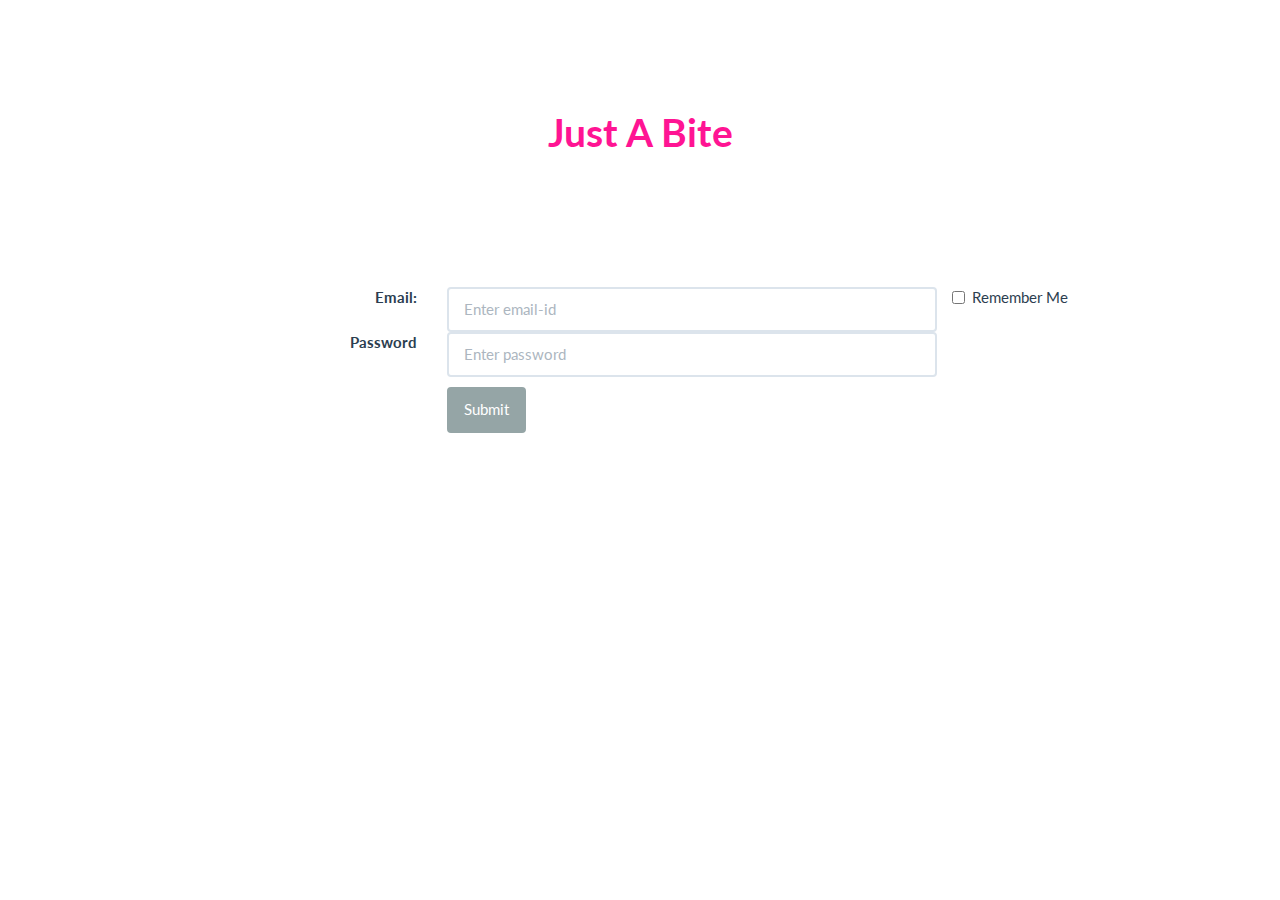
<file: index.html>
<!DOCTYPE html>
<html>

	<head>
		<meta name="viewport" content="width-device-width, initial-scale=1">
		<link rel="stylesheet" href="assets/css/bootstrap.min.css">
		<link rel="stylesheet" href="assets/css/own.css">

		<title>TEST</title>
	</head>
	<body>
		<h1 class="text-center" ><strong>Just A Bite</strong></h1>
		<br />
		<br />
		<br />
		<br />
		<br />
		<div class="container-fluid">
			<form class="from-horizontal">
				<div class="form-group">
					<label class="control-label col-sm-4" for="email"><div class="text-right">Email:</div></label>
					<div class="col-sm-5">
						<input type="email" class="form-control" id="
						email" placeholder="Enter email-id">
					</div>
				</div>
				<div class="form-group">
					<label class="control-label col-sm-4" for "password"><div class="text-right">Password</div></label>
					<div class="col-sm-5">
						<input type="password" class="form-control" id="password" placeholder="Enter password">
					</div>
					<div class="col-sm-3"></div>
				</div>
				<div class="form-group">
					<div-class="col-sm-offset-2 col-sm-10">
					<div class="checkbox">
						<label><input type="checkbox">Remember Me</label>
					</div>
				</div>
				<br />
				<br />
				<br />
				<div class="form-group">
					<div class="col-sm-offset-4 col-sm-10">
						<button type="submit" class="btn btn-default">Submit</button>
					</div>
				</div>




		</div>
	</body>
<html>
</file>
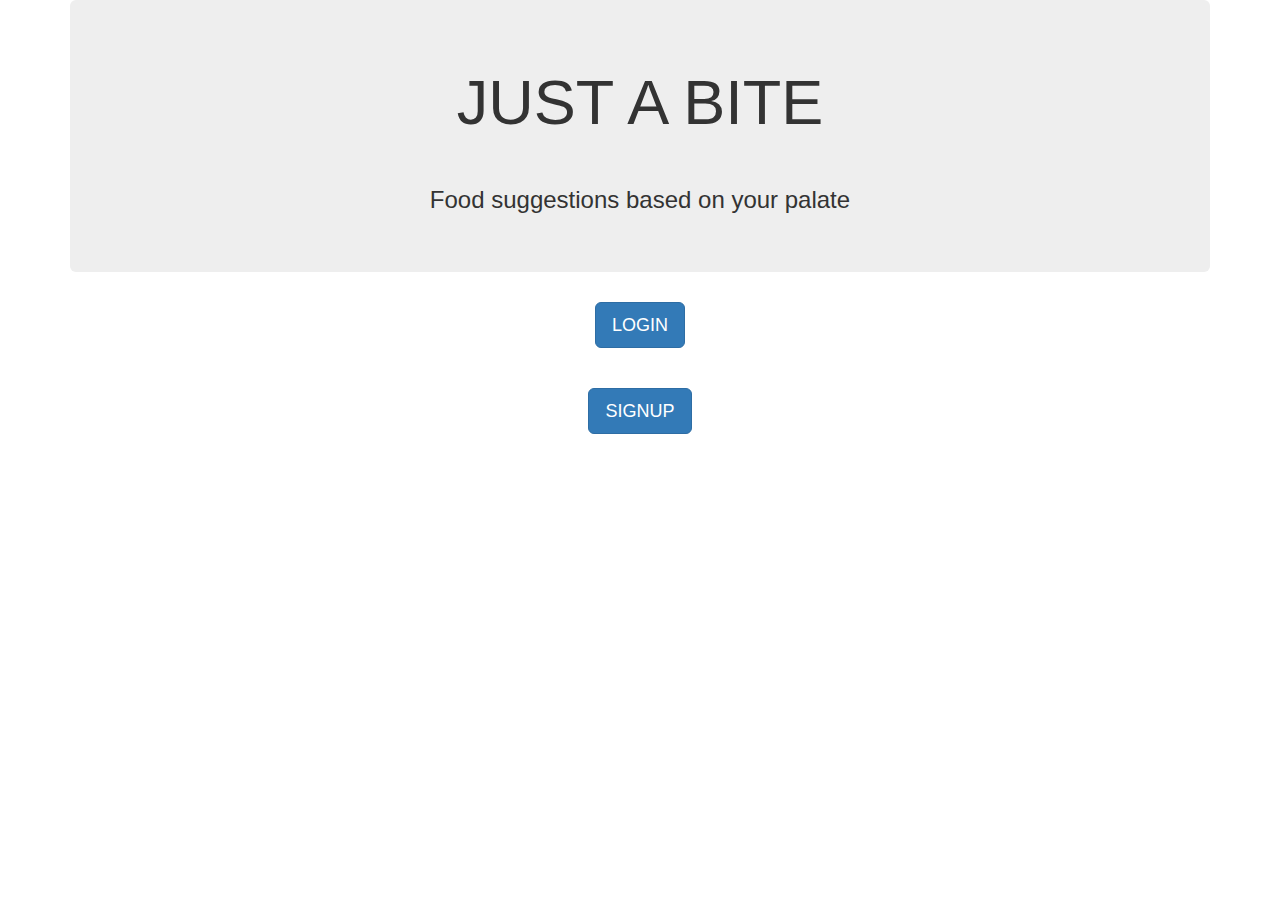
<file: public/index.html>
<!DOCTYPE html>
<html lang="en">
<head>
  <title>JUST A BITE!</title>
  <meta charset="utf-8">
  <meta name="viewport" content="width=device-width, initial-scale=1">
  <link rel="stylesheet" href="http://maxcdn.bootstrapcdn.com/bootstrap/3.3.7/css/bootstrap.min.css">
  <script src="https://ajax.googleapis.com/ajax/libs/jquery/1.12.4/jquery.min.js"></script>
  <script src="http://maxcdn.bootstrapcdn.com/bootstrap/3.3.7/js/bootstrap.min.js"></script>
</head>
<body>

<div class="container" action="http://localhost:1334/index.html">
  <div class="jumbotron">
    <h1 class='text-center'>JUST A BITE</h1>
    <br/>
    <h3 class='text-center'>Food suggestions based on your palate</h3>
  </div>

</div>

<div class="text-center"> 
	<a class="btn btn-primary btn-lg" role="button" href="/login">LOGIN</a>
</div>

<br/>
<br/>

<div class="text-center">
    <a class="btn btn-primary btn-lg" role="button" href="/signup">SIGNUP</a>
   
</div>
</body>
</html>
</file>
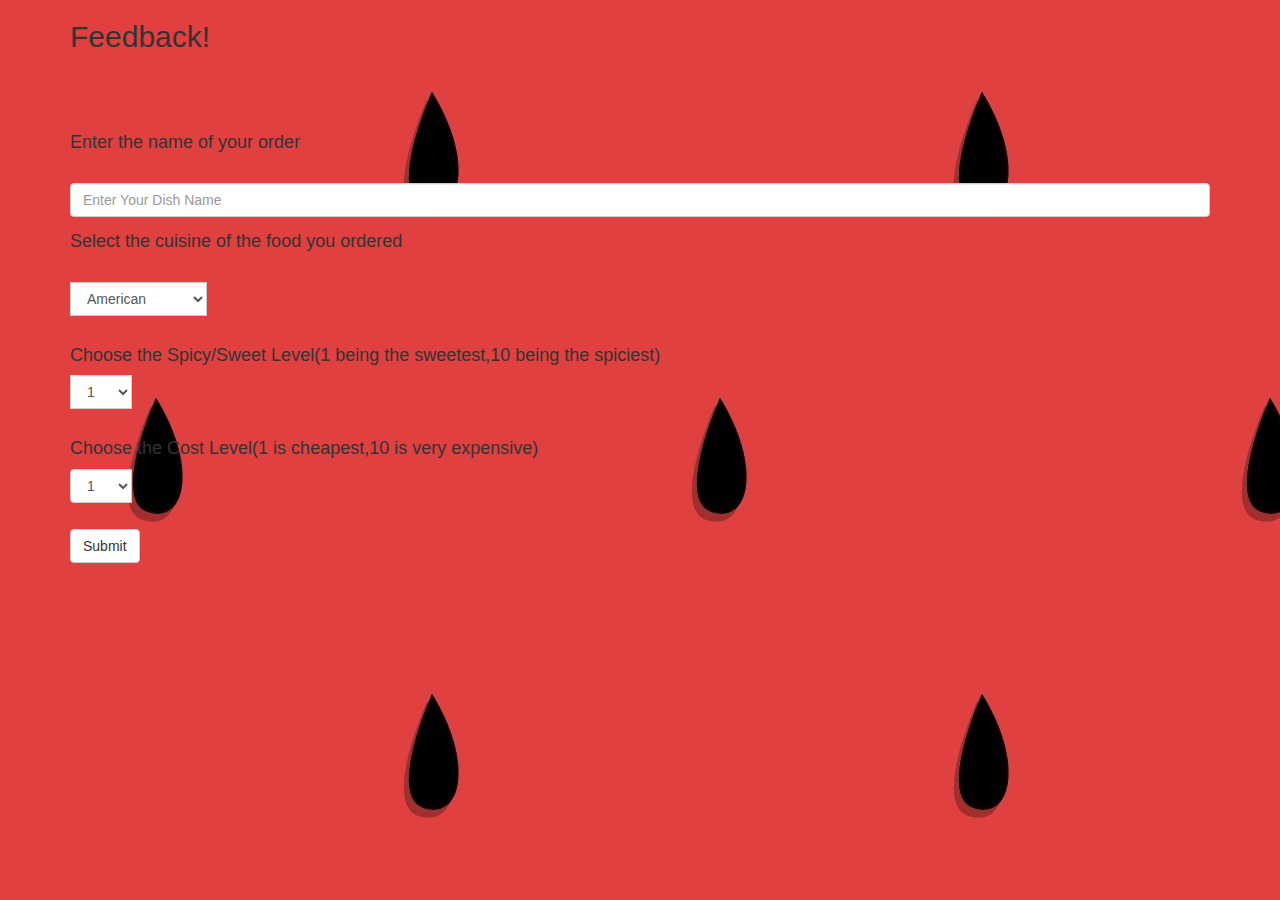
<file: FEEDBACKPAGE.html>
<!DOCTYPE html>
<html lang="en">
<head>
  <title>RESTAURANT SEARCH</title>
  <meta charset="utf-8">
  <meta name="viewport" content="width=device-width, initial-scale=1">
  <link rel="stylesheet" href="http://maxcdn.bootstrapcdn.com/bootstrap/3.3.7/css/bootstrap.min.css">
  <script src="https://ajax.googleapis.com/ajax/libs/jquery/1.12.4/jquery.min.js"></script>
  <script src="http://maxcdn.bootstrapcdn.com/bootstrap/3.3.7/js/bootstrap.min.js"></script>
<style>
body{
background-image: url("/assets/css/wat.jpg");
}
</style>

</head>
<body>

   <div class="container">
    <h2>Feedback!</h2></div>
  
<br/><br/><br/>
<div class="container">

<form action="/sessionfour" method="GET">
<h4 >Enter the name of your order</h4>
  </br>
  <form id="formid">
    <div class="form-group">
       
       <input type="text" class="form-control" name="DishName" id="DishName" placeholder="Enter Your Dish Name">
    </div>
<h4>Select the cuisine of the food you ordered</h4>
<br/>
	<div class="input-group">
              
		<select class="form-control" name="rname">
			<option>American</option>
			<option>Chinese</option>
			<option>Indian</option>
                        <option>Italian</option>
                        <option>Lebanese</option>
                        <option>Mediterranean</option>
                        <option>Mexican</option>
                        <option>Thai</option>
                        <option>Vietnamese</option>
                        <option>Others</option>

           </select>
	</div></div>
</div>   
<br/>   
 <div class = "container"><h4>Choose the Spicy/Sweet Level(1 being the sweetest,10 being the spiciest)</h4>

	<div class="input-group">
		<select class="form-control" name="sname">
			<option>1</option>
			<option>2</option>
			<option>3</option>
                        <option>4</option>
                        <option>5</option>
                        <option>6</option>
                        <option>7</option>
                        <option>8</option>
                        <option>9</option>
                        <option>10</option>
                      





		</select>
	</div>        

<br/>
<h4>Choose the Cost Level(1 is cheapest,10 is very expensive)</h4>

<div class="input-group">
		<select class="form-control" name="vname">
			<option>1</option>
			<option>2</option>
			<option>3</option>
                        <option>4</option>
                        <option>5</option>
                        <option>6</option>
                        <option>7</option>
                        <option>8</option>
                        <option>9</option>
                        <option>10</option>
	</select>

<br/>
<br/>
</div>
<br/>

     <div class="form-group">
     <button type="submit" class="btn btn-default">Submit</button>
  </div></div>
</form>

</body>
</html>
</file>
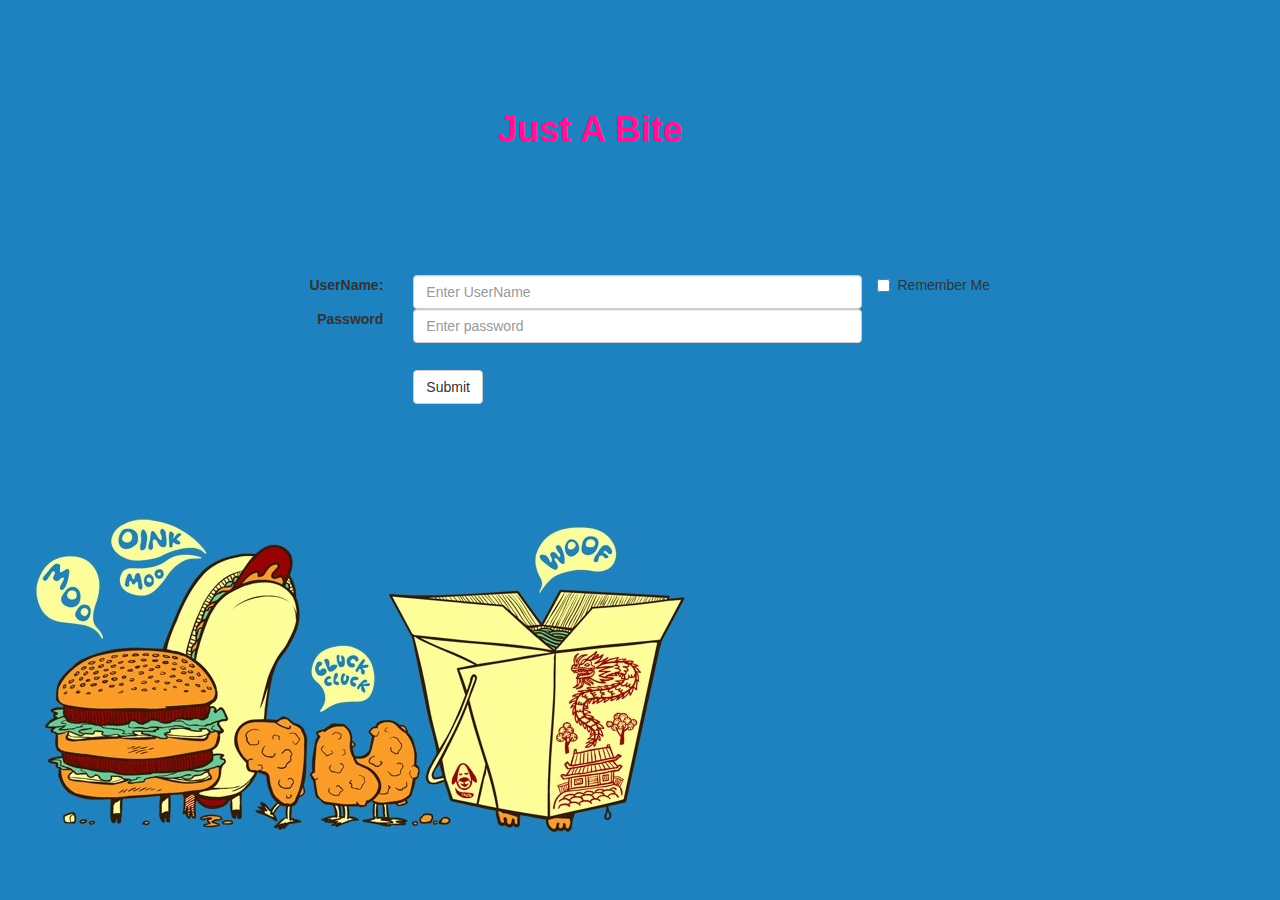
<file: LOGIN PAGE.html>
<!DOCTYPE html>
<html>

	
                <html lang="en">
  <head>
     <title>Sign Up Page</title>
  <meta charset="utf-8">
  <meta name="viewport" content="width=device-width, initial-scale=1">
  <link rel="stylesheet" href="http://maxcdn.bootstrapcdn.com/bootstrap/3.3.7/css/bootstrap.min.css">
  <link rel="stylesheet" href="assets/css/own.css">  
<script src="https://ajax.googleapis.com/ajax/libs/jquery/1.12.4/jquery.min.js"></script>
  <script src="http://maxcdn.bootstrapcdn.com/bootstrap/3.3.7/js/bootstrap.min.js"></script>
  <style>
body {
    background-image: url("/assets/css/back1.jpg");
    background-repeat: no-repeat;
    background-position: center;
    margin-right: 100px;
    background-attachment: fixed;
}</style>
		

		<title>TEST</title>
	</head>
	<body> 
		<h1 class="text-center" ><strong>Just A Bite</strong></h1>
		<br />
		<br />
		<br />
		<br />
		<br />
		<div class="container-fluid">
                     <form class="from-horizontal" action="/session" method="GET">
			
				<div class="form-group">
					<label class="control-label col-sm-4" for="username"><div class="text-right">UserName:</div></label>
					<div class="col-sm-5">
						<input type="Username" name="UserName" class="form-control" id="
						username" placeholder="Enter UserName">
					</div>
				</div>
				<div class="form-group">
					<label class="control-label col-sm-4" for "password"><div class="text-right">Password</div></label>
					<div class="col-sm-5">
						<input type="password" name="pwd" class="form-control" id="password" placeholder="Enter password">
					</div>
					<div class="col-sm-3"></div>
				</div>
				<div class="form-group">
					<div-class="col-sm-offset-2 col-sm-10">
					<div class="checkbox">
						<label><input type="checkbox">Remember Me</label>
					</div>
				</div>
				<br />
				<br />
				<br />
				<div class="form-group">
					<div class="col-sm-offset-4 col-sm-10">
						<button type="submit" class="btn btn-default">Submit</button>
					</div>
				</div>




		</div>
	</body>
<html>
</file>
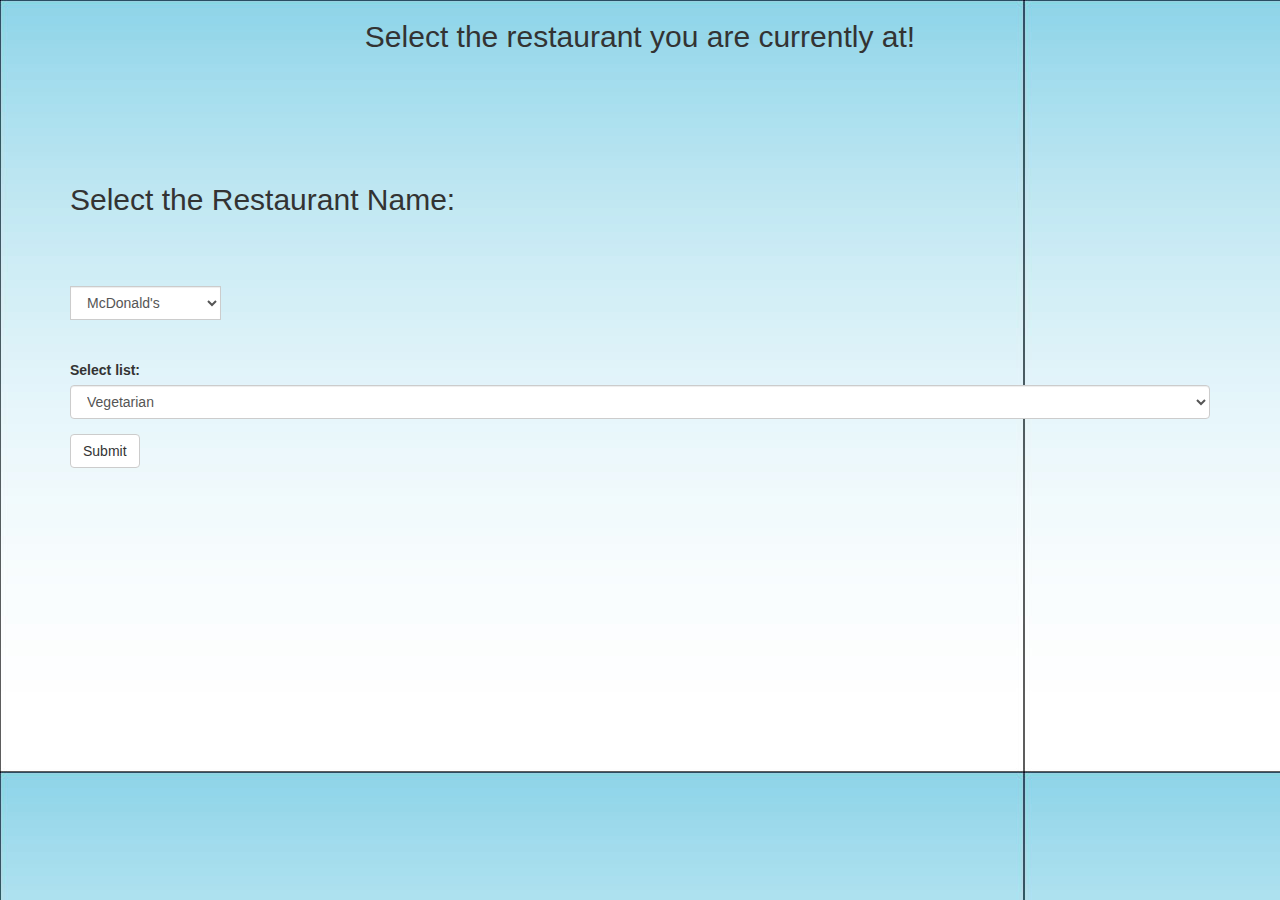
<file: RESTPAGE.html>
<!DOCTYPE html>
<html lang="en">
<head>
  <title>RESTAURANT SEARCH</title>
  <meta charset="utf-8">
  <meta name="viewport" content="width=device-width, initial-scale=1">
  <link rel="stylesheet" href="http://maxcdn.bootstrapcdn.com/bootstrap/3.3.7/css/bootstrap.min.css">
  <script src="https://ajax.googleapis.com/ajax/libs/jquery/1.12.4/jquery.min.js"></script>
  <script src="http://maxcdn.bootstrapcdn.com/bootstrap/3.3.7/js/bootstrap.min.js"></script>
<style>
body{
background-image: url("/assets/css/blue.jpg");
}
</style>


</head>
<body>

<div class="container">
  
    <h2 class="text-center">Select the restaurant you are currently at!</h2>
  
 
</div>
<br/><br/><br/><br/><br/>

<div class="container">
  <h2>Select the Restaurant Name:</h2>
 <br/>
<br/>
<br/>
<form action="/sessionthree" method="GET">

	<div class="input-group">
		<select class="form-control" name="jname">
			<option>McDonald's</option>
			<option>Taco Bell</option>
			<option>Toscano's</option>
                        <option>California Burrito</option>
                        <option>Little Italy</option>
                        <option>Chili's</option>
                        <option>Ginger Tiger</option>
                        <option>Beijing Bites</option>
                        <option>The Only Place</option>
                        <option>Tao Terraces</option>
                      





		</select>
	</div>
   <br/>
<br/>


<div class="form-group">
  <label for="sel1">Select list:</label>
  <select class="form-control" id="sel1" name="optradio">
    <option><div class= "col-sm-5">Vegetarian<div class="col-sm-7"></div></div></option>
    <option>Vegetarian and Non Vegetarian</option>
    
  </select>
</div>




<div class="form-group">
     
     <button type="submit" class="btn btn-default">Submit</button>
  </div>
</form>
</div>

</body>
</html>
</file>
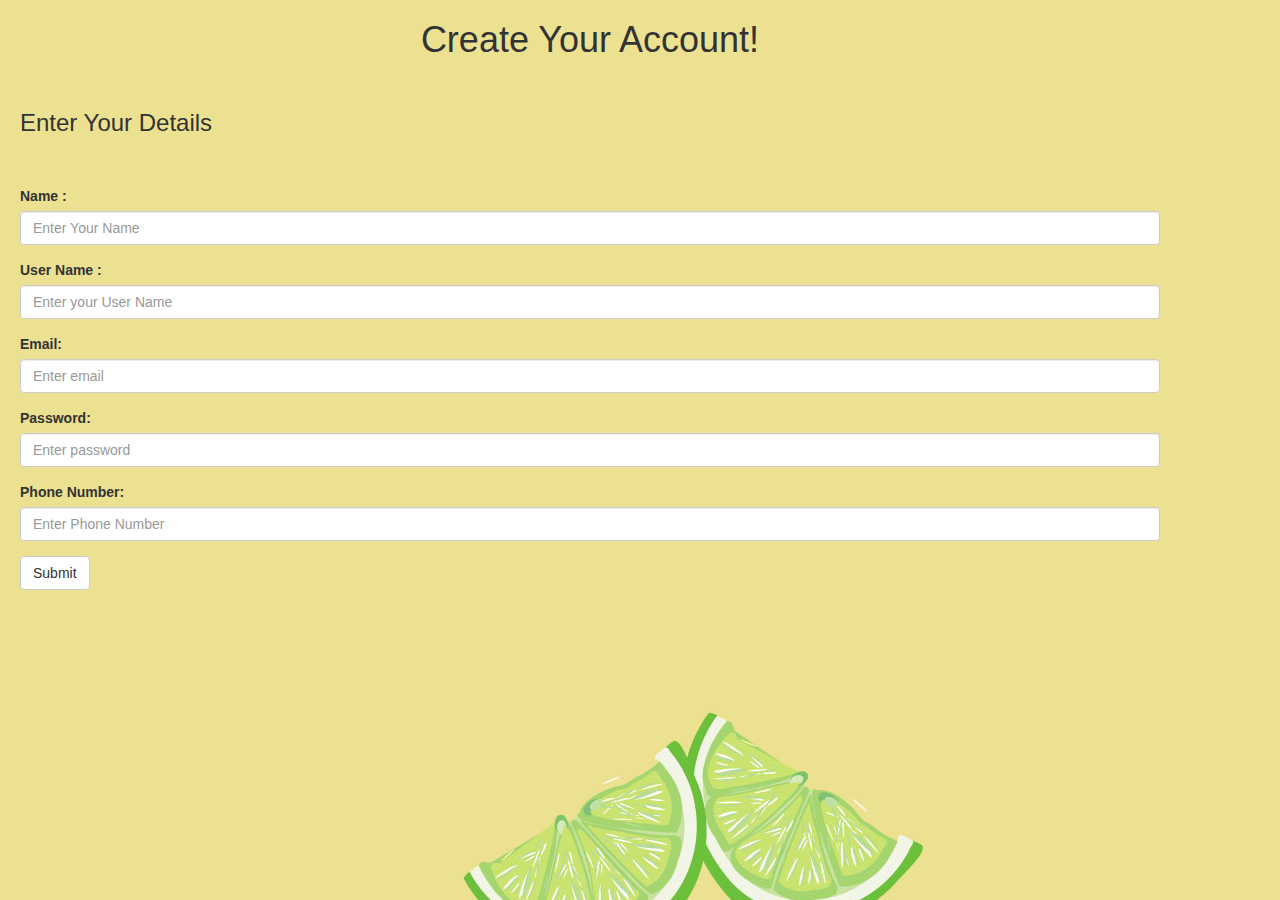
<file: SIGNUP PAGE.html>
<!DOCTYPE html>
<html lang="en">
  <head>
     <title>Sign Up Page</title>
  <meta charset="utf-8">
  <meta name="viewport" content="width=device-width, initial-scale=1">
  <link rel="stylesheet" href="http://maxcdn.bootstrapcdn.com/bootstrap/3.3.7/css/bootstrap.min.css">
  <script src="https://ajax.googleapis.com/ajax/libs/jquery/1.12.4/jquery.min.js"></script>
  <script src="http://maxcdn.bootstrapcdn.com/bootstrap/3.3.7/js/bootstrap.min.js"></script>
<title>Bootstrap Sign Up Template</title>
<style>
body {
    background-image: url("/assets/css/back2.jpg");
    background-repeat: no-repeat;
    background-position: center;
    margin-right: 100px;
    background-attachment: fixed;
}</style> 
   
  </head>
  <body>
<div class="container">
       <h1 class="text-center">Create Your Account!</h1>
       <br />
     

  <h3>Enter Your Details</h3>
  <br />
  <br />
</div>

<div class="container">

  <form class="from-horizontal" action="/sessiontwo" method="GET">
  <form id="formid">
    <div class="form-group">
       <label for="Name">Name       :</label>
       <input type="text" class="form-control" name="Name" id="Name" placeholder="Enter Your Name">
    </div>


<P>
  <div class="form-group">
      <label for="UserName">User Name  :</label>
      <input type="text" class="form-control" name="UserName" id="User Name" placeholder="Enter your User Name">
  </div>
</P>

<P>
  <div class="form-group">
      <label for="email">Email:</label>      
            <input type="email" class="form-control" name="Email" id="email" placeholder="Enter email">
         </div>
</P>


<P>
  <div class="form-group">
      <label for="pwd">Password:</label>
      <input type="password" class="form-control" name="Password" id="pwd" placeholder="Enter password">
   </div>
</P>

<P>
  <div class="form-group">
      <label for="Phone Number">Phone Number:</label>
      <input type="number" class="form-control" name="PhoneNumber" id="Phone Number" placeholder="Enter Phone Number">
  </div>
</P>

  <div class="form-group">
     
     <button type="submit" class="btn btn-default">Submit</button>
  </div>
  

 

 
  </body>
</html>
</file>
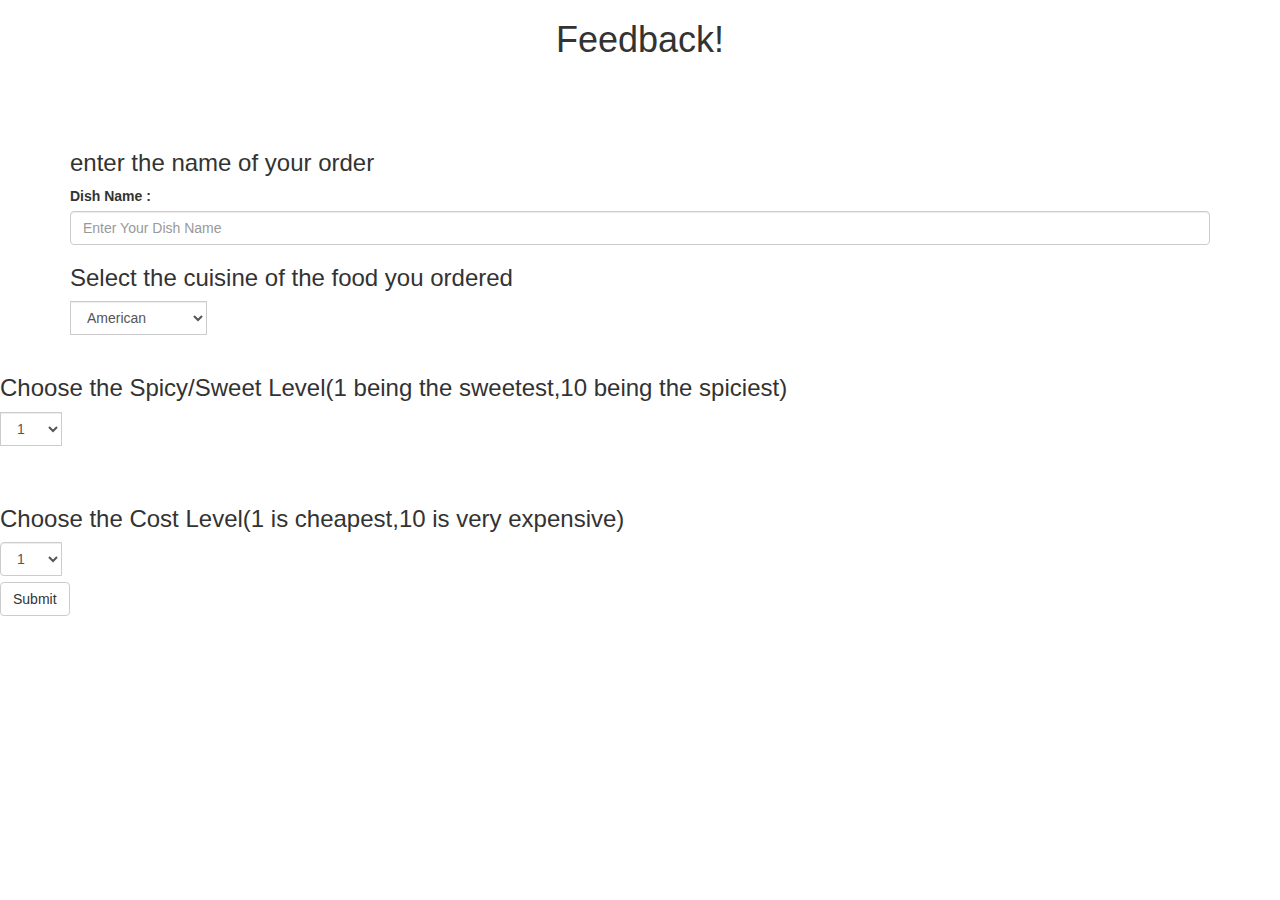
<file: public/FEEDBACKPAGE.html>
<!DOCTYPE html>
<html lang="en">
<head>
  <title>RESTAURANT SEARCH</title>
  <meta charset="utf-8">
  <meta name="viewport" content="width=device-width, initial-scale=1">
  <link rel="stylesheet" href="http://maxcdn.bootstrapcdn.com/bootstrap/3.3.7/css/bootstrap.min.css">
  <script src="https://ajax.googleapis.com/ajax/libs/jquery/1.12.4/jquery.min.js"></script>
  <script src="http://maxcdn.bootstrapcdn.com/bootstrap/3.3.7/js/bootstrap.min.js"></script>
</head>
<body>

<div class="container">

    <h1 class="text-center">Feedback!</h1>
  
 
</div>
<br/><br/><br/>
<div class="container">

<form action="/sessionfour" method="GET">
<h3>enter the name of your order</h3>
  
  <form id="formid">
    <div class="form-group">
       <label for="Dish Name">Dish Name       :</label>
       <input type="text" class="form-control" name="DishName" id="DishName" placeholder="Enter Your Dish Name">
    </div>
<h3>Select the cuisine of the food you ordered</h3>
	<div class="input-group">
		<select class="form-control" name="rname">
			<option value="1">American</option>
			<option value="2">Chinese</option>
			<option value="3">Indian</option>
                        <option value="4">Italian</option>
                        <option value="5">Lebanese</option>
                        <option value="6">Mediterranean</option>
                        <option value="7">Mexican</option>
                        <option value="8">Thai</option>
                        <option value="9">Vietnamese</option>
                        <option value="10">Others</option>

           </select>
	</div>
</div>   
<br/>   
<h3>Choose the Spicy/Sweet Level(1 being the sweetest,10 being the spiciest)</h3>

	<div class="input-group">
		<select class="form-control" name="sname">
			<option>1</option>
			<option>2</option>
			<option>3</option>
                        <option>4</option>
                        <option>5</option>
                        <option>6</option>
                        <option>7</option>
                        <option>8</option>
                        <option>9</option>
                        <option>10</option>
                      





		</select>
	</div>        

<br/>
<br/>
<h3>Choose the Cost Level(1 is cheapest,10 is very expensive)</h3>

<div class="input-group">
		<select class="form-control" name="vname">
			<option>1</option>
			<option>2</option>
			<option>3</option>
                        <option>4</option>
                        <option>5</option>
                        <option>6</option>
                        <option>7</option>
                        <option>8</option>
                        <option>9</option>
                        <option>10</option>
	</select>

<br/>
<br/>
</div>
     <div class="form-group">
     <button type="submit" class="btn btn-default">Submit</button>
  </div>
</form>
</div>
</body>
</html>
</file>
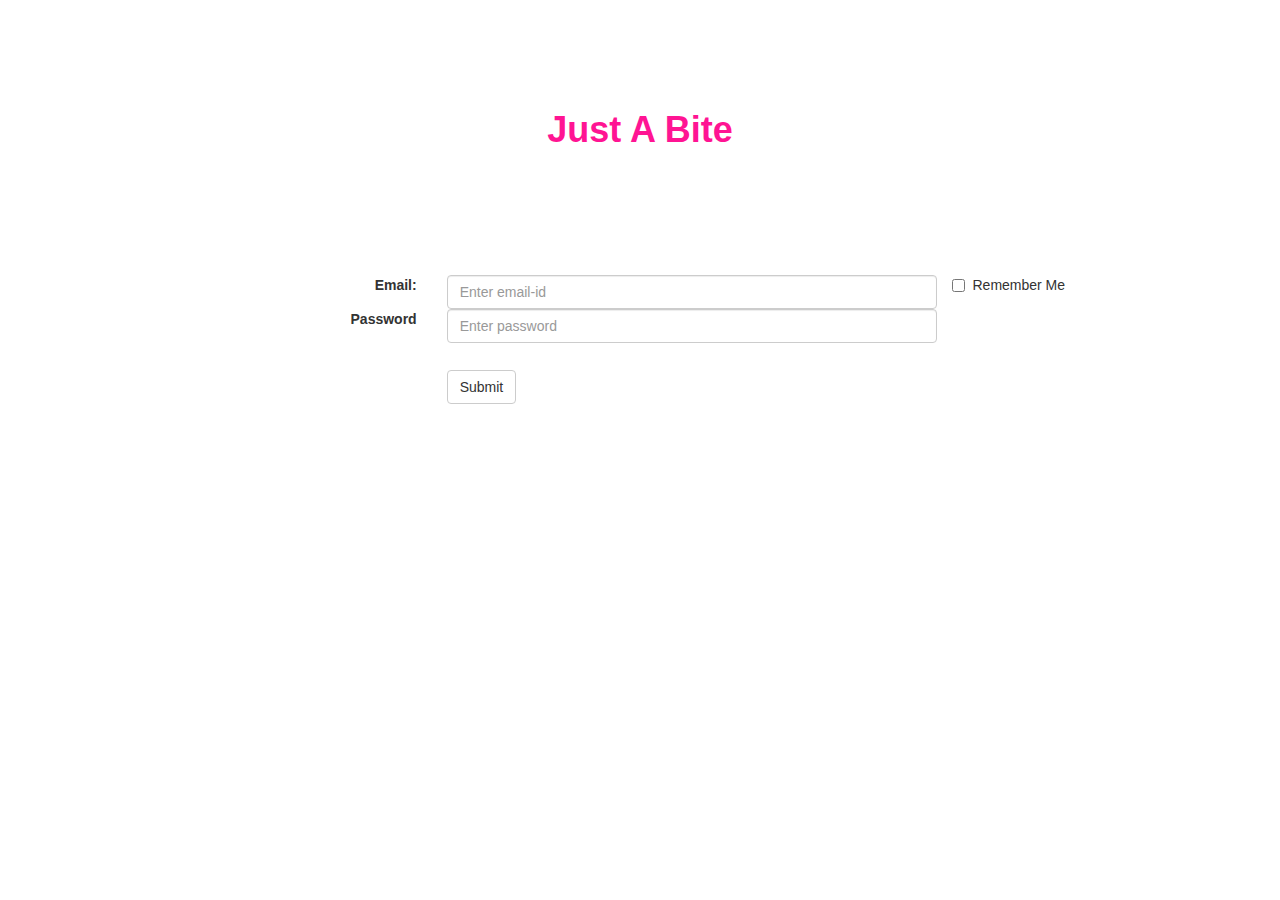
<file: public/LOGIN PAGE.html>
<!DOCTYPE html>
<html>

	
                <html lang="en">
  <head>
     <title>Sign Up Page</title>
  <meta charset="utf-8">
  <meta name="viewport" content="width=device-width, initial-scale=1">
  <link rel="stylesheet" href="http://maxcdn.bootstrapcdn.com/bootstrap/3.3.7/css/bootstrap.min.css">
  <link rel="stylesheet" href="assets/css/own.css">  
<script src="https://ajax.googleapis.com/ajax/libs/jquery/1.12.4/jquery.min.js"></script>
  <script src="http://maxcdn.bootstrapcdn.com/bootstrap/3.3.7/js/bootstrap.min.js"></script>
  
		

		<title>TEST</title>
	</head>
	<body>
		<h1 class="text-center" ><strong>Just A Bite</strong></h1>
		<br />
		<br />
		<br />
		<br />
		<br />
		<div class="container-fluid">
                     <form class="from-horizontal" action="/session" method="GET">
			
				<div class="form-group">
					<label class="control-label col-sm-4" for="email"><div class="text-right">Email:</div></label>
					<div class="col-sm-5">
						<input name="username" class="form-control" id="
						email" placeholder="Enter email-id">
					</div>
				</div>
				<div class="form-group">
					<label class="control-label col-sm-4" for "password"><div class="text-right">Password</div></label>
					<div class="col-sm-5">
						<input type="password" name="pwd" class="form-control" id="password" placeholder="Enter password">
					</div>
					<div class="col-sm-3"></div>
				</div>
				<div class="form-group">
					<div-class="col-sm-offset-2 col-sm-10">
					<div class="checkbox">
						<label><input type="checkbox">Remember Me</label>
					</div>
				</div>
				<br />
				<br />
				<br />
				<div class="form-group">
					<div class="col-sm-offset-4 col-sm-10">
						<button type="submit" class="btn btn-default">Submit</button>
					</div>
				</div>




		</div>
	</body>
<html>
</file>
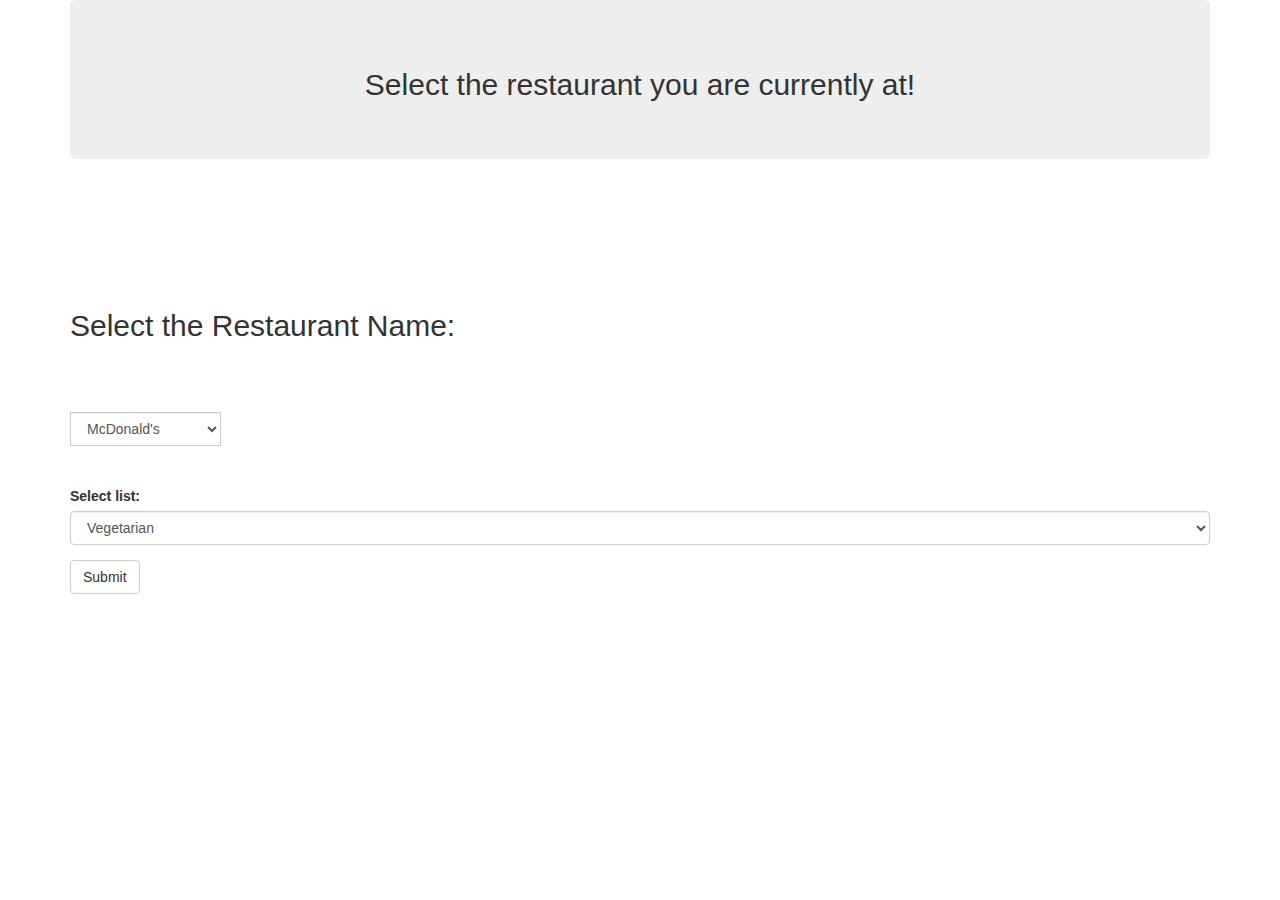
<file: public/RESTPAGE.html>
<!DOCTYPE html>
<html lang="en">
<head>
  <title>RESTAURANT SEARCH</title>
  <meta charset="utf-8">
  <meta name="viewport" content="width=device-width, initial-scale=1">
  <link rel="stylesheet" href="http://maxcdn.bootstrapcdn.com/bootstrap/3.3.7/css/bootstrap.min.css">
  <script src="https://ajax.googleapis.com/ajax/libs/jquery/1.12.4/jquery.min.js"></script>
  <script src="http://maxcdn.bootstrapcdn.com/bootstrap/3.3.7/js/bootstrap.min.js"></script>
</head>
<body>

<div class="container">
  <div class="jumbotron">
    <h2 class="text-center">Select the restaurant you are currently at!</h2>
  
  </div>
</div>
<br/><br/><br/><br/><br/>

<div class="container">
  <h2>Select the Restaurant Name:</h2>
 <br/>
<br/>
<br/>
<form action="/sessionthree" method="GET">

	<div class="input-group">
		<select class="form-control" name="jname">
			<option>McDonald's</option>
			<option>Taco Bell</option>
			<option>Toscano's</option>
                        <option>California Burrito</option>
                        <option>Little Italy</option>
                        <option>Chili's</option>
                        <option>Ginger Tiger</option>
                        <option>Beijing Bites</option>
                        <option>The Only Place</option>
                        <option>Tao Terraces</option>
                      





		</select>
	</div>
   <br/>
<br/>


<div class="form-group">
  <label for="sel1">Select list:</label>
  <select class="form-control" id="sel1" name="optradio">
    <option class='boolean' value='true'>Vegetarian</option>
    <option class='boolean' value='false'>Vegetarian and Non Vegetarian</option>
    
  </select>
</div>




<div class="form-group">
     
     <button type="submit" class="btn btn-default">Submit</button>
  </div>
</form>
</div>

</body>
</html>
</file>
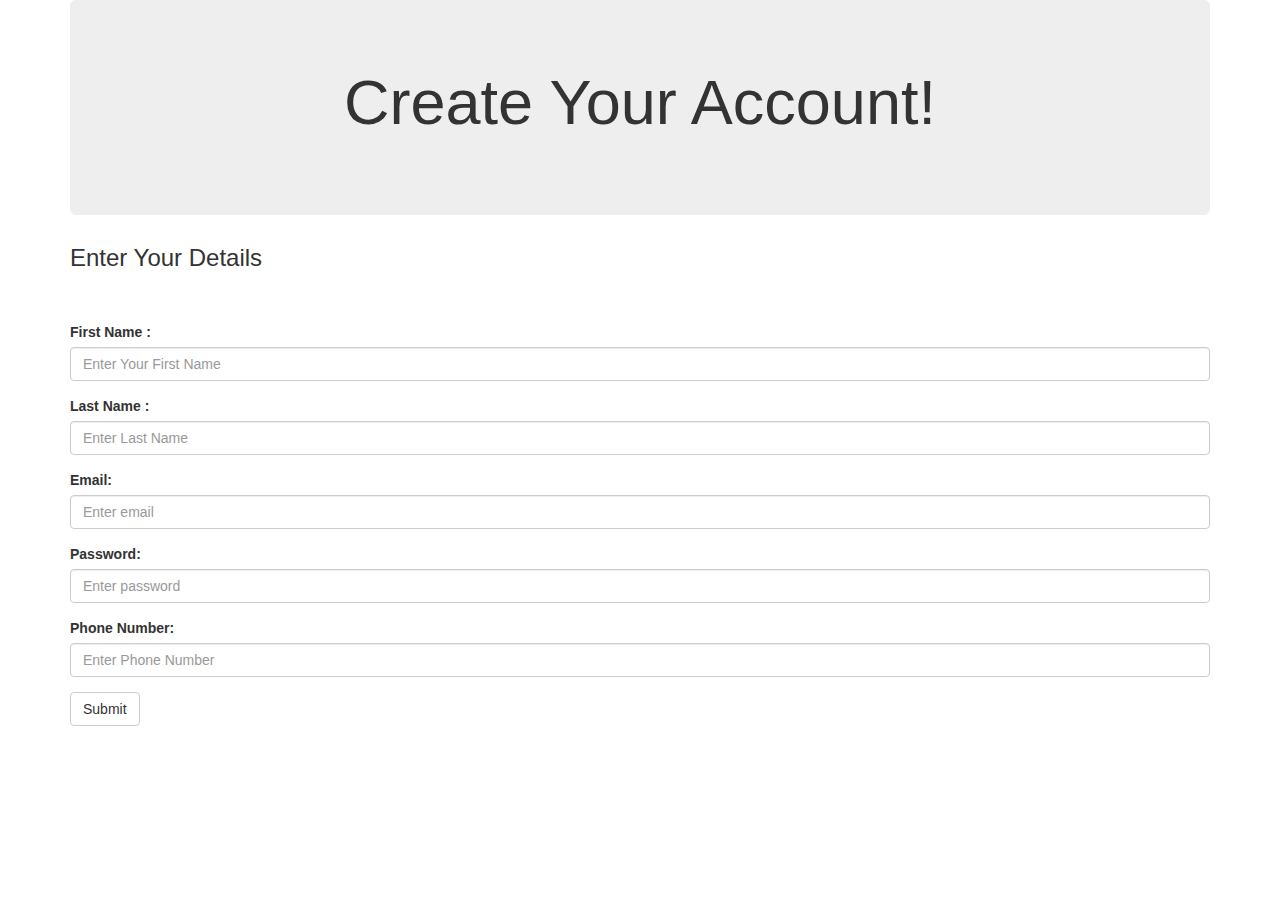
<file: public/SIGNUP PAGE.html>
<!DOCTYPE html>
<html lang="en">
  <head>
     <title>Sign Up Page</title>
  <meta charset="utf-8">
  <meta name="viewport" content="width=device-width, initial-scale=1">
  <link rel="stylesheet" href="http://maxcdn.bootstrapcdn.com/bootstrap/3.3.7/css/bootstrap.min.css">
  <script src="https://ajax.googleapis.com/ajax/libs/jquery/1.12.4/jquery.min.js"></script>
  <script src="http://maxcdn.bootstrapcdn.com/bootstrap/3.3.7/js/bootstrap.min.js"></script>
<title>Bootstrap Sign Up Template</title>
 
   
  </head>
  <body>
<div class="container">
  <div class="jumbotron">
       <h1 class="text-center">Create Your Account!</h1>
       <br />
  </div>     

  <h3>Enter Your Details</h3>
  <br />
  <br />
</div>

<div class="container">
  <form class="from-horizontal" action="/sessiontwo" method="GET">
  <form id="formid">
    <div class="form-group">
       <label for="First Name">First Name       :</label>
       <input type="text" class="form-control" name="FirstName" id="FirstName" placeholder="Enter Your First Name">
    </div>


<P>
  <div class="form-group">
      <label for="Last Name">Last Name  :</label>
      <input type="text" class="form-control" name="LastName" id="Last Name" placeholder="Enter Last Name">
  </div>
</P>

<P>
  <div class="form-group">
      <label for="email">Email:</label>      
            <input type="email" class="form-control" name="Email" id="email" placeholder="Enter email">
         </div>
</P>


<P>
  <div class="form-group">
      <label for="pwd">Password:</label>
      <input type="password" class="form-control" name="Password" id="pwd" placeholder="Enter password">
   </div>
</P>

<P>
  <div class="form-group">
      <label for="Phone Number">Phone Number:</label>
      <input type="number" class="form-control" name="PhoneNumber" id="Phone Number" placeholder="Enter Phone Number">
  </div>
</P>

  <div class="form-group">
     
     <button type="submit" class="btn btn-default">Submit</button>
  </div>
  

 

 
  </body>
</html>
</file>
<file: assets/css/own.css>
.text-center{
	padding-top: 90px;
	color:#FF1493;
	font: papyrus;
}


.body {
            background-color: #00000;

   
}
</file>
<file: public/assets/css/own.css>
.text-center{
	padding-top: 90px;
	color:#FF1493;
	font: papyrus;
}


.body {
            background-color: #00000;

   
}
</file>
